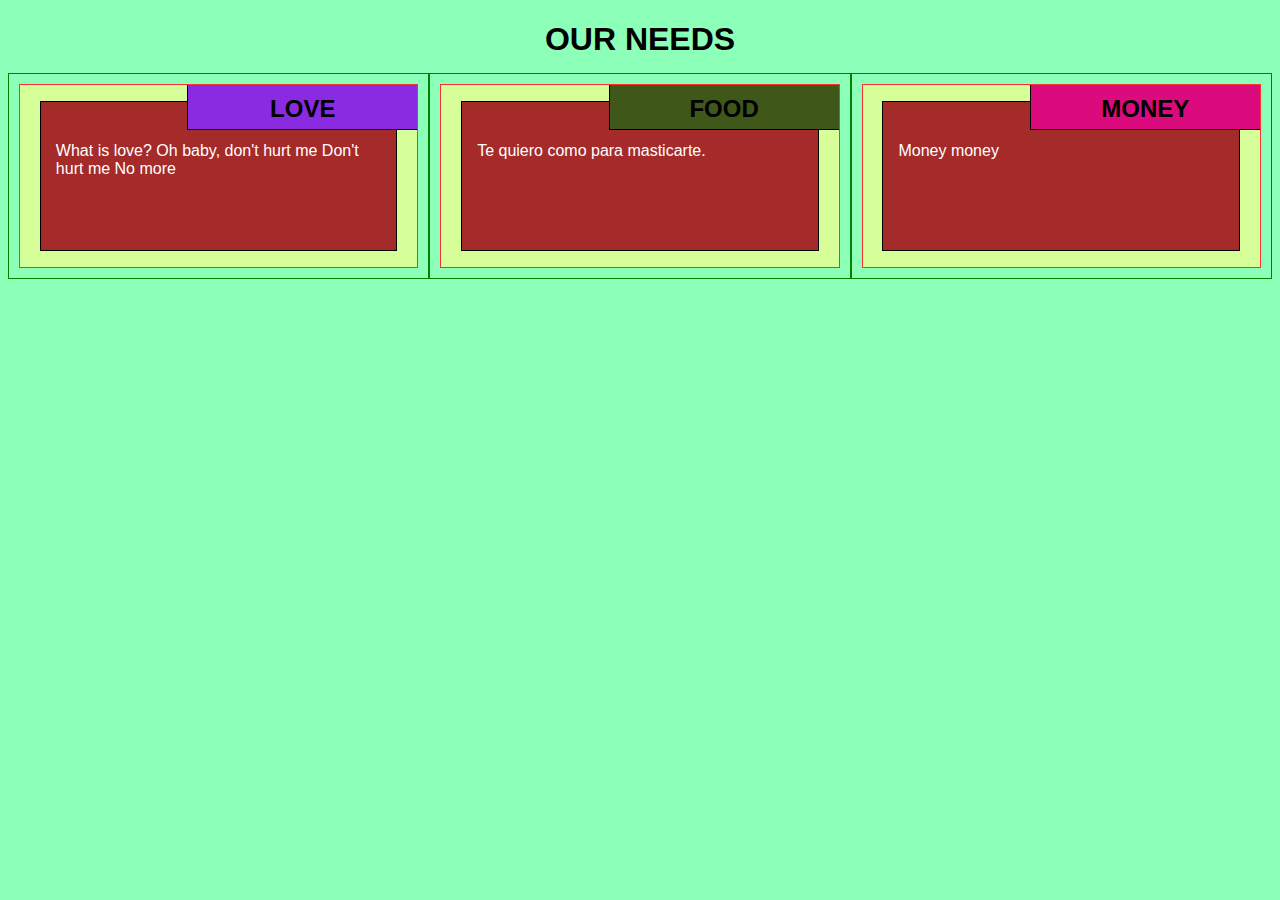
<file: module2-solution/index.html>
<!DOCTYPE html>
<html>
<head>
  <meta charset="utf-8">
  <meta name="viewport" content="width=device-width, initial-scale=1">
  <link rel="stylesheet" href="css/styles.css">
  <title>Module2-solution</title>
</head>
<body>
  <h1>OUR NEEDS</h1>

  <div class="row">
    <div class="col-lg-4 col-md-6 col-xs-12" >
      <section class="love">
        <h2> LOVE</h2>
        <p>What is love?
          Oh baby, don't hurt me
          Don't hurt me
          No more</p>
      </section>
    </div>

    <div class="col-lg-4 col-md-6 col-xs-12" >
      <section class="food">
        <h2> FOOD</h2>
        <p>Te quiero como para masticarte.</p>
      </section>
    </div>

    <div class="col-lg-4 col-md-6 col-xs-12" >
      <section class="money">
        <h2> MONEY</h2>
        <p>Money money</p>
      </section>
    </div>


    
  </div>

</body>
</html>
</file>
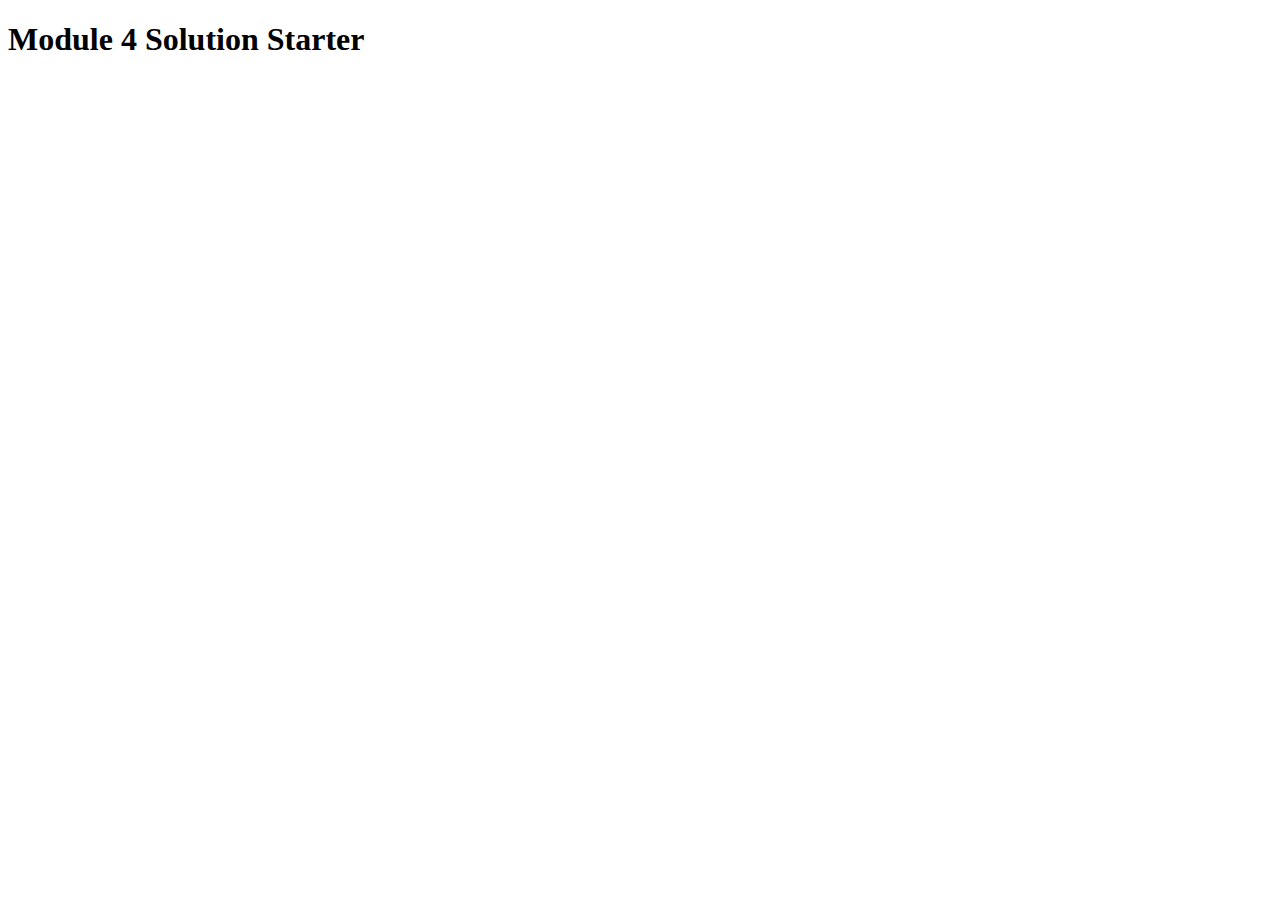
<file: module4-solution/index.html>
<!DOCTYPE html>
<html>
<head>
  <meta charset="utf-8">
  <title>Module 4 Solution Starter</title>
  <script src="SpeakHello.js"></script>
  <script src="SpeakGoodBye.js"></script>
  <script src="script.js"></script>
</head>
<body>
  <h1>Module 4 Solution Starter</h1>
</body>
</html>
</file>
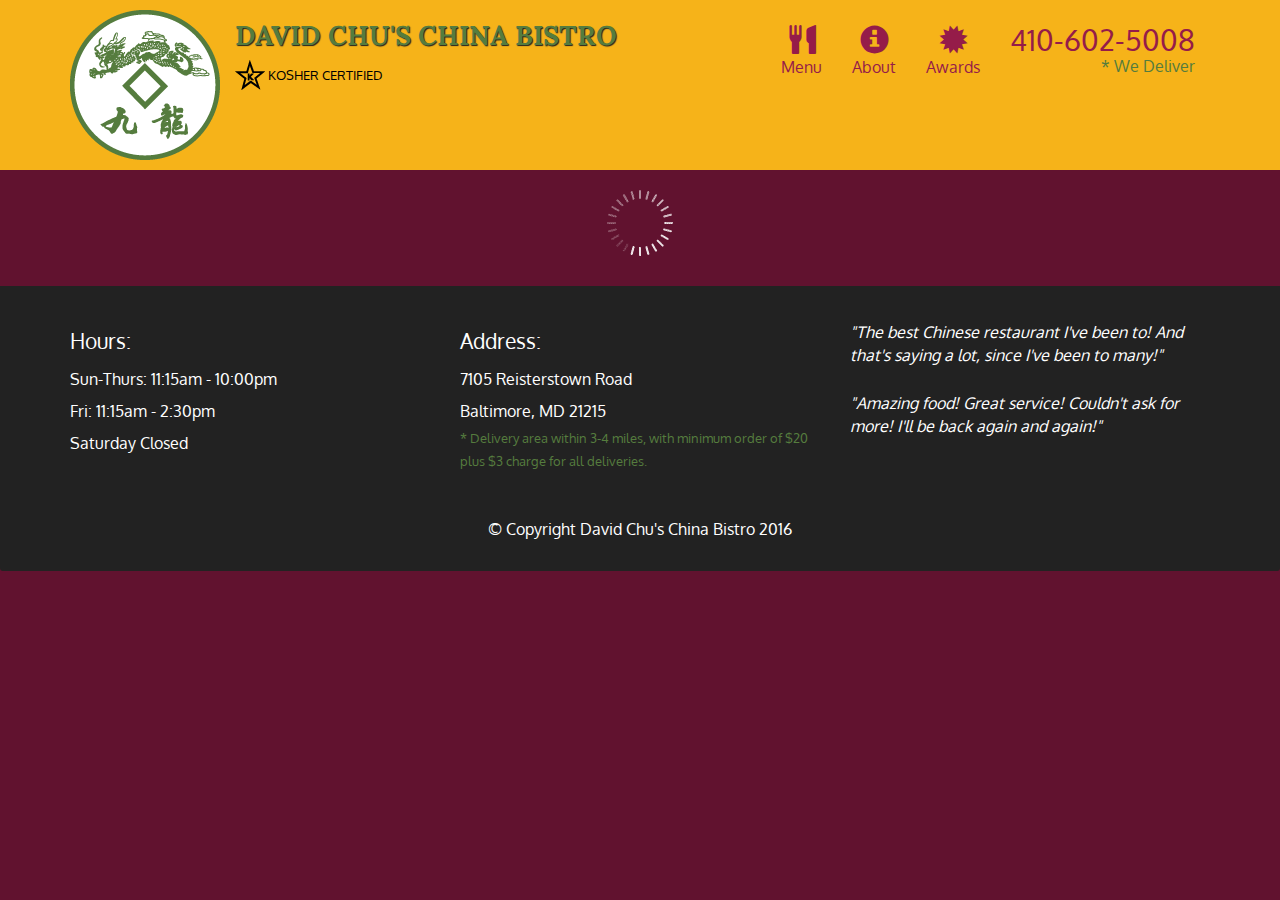
<file: module5-solution/index.html>
<!doctype html>
<html lang="en">
  <head>
    <meta charset="utf-8">
    <meta http-equiv="X-UA-Compatible" content="IE=edge">
    <meta name="viewport" content="width=device-width, initial-scale=1">
    <title>David Chu's China Bistro</title>
    <link rel="stylesheet" href="css/bootstrap.min.css">
    <link rel="stylesheet" href="css/styles.css">
    <link href='https://fonts.googleapis.com/css?family=Oxygen:400,300,700' rel='stylesheet' type='text/css'>
    <link href='https://fonts.googleapis.com/css?family=Lora' rel='stylesheet' type='text/css'>
  </head>
<body>
  <header>
    <nav id="header-nav" class="navbar navbar-default">
      <div class="container">
        <div class="navbar-header">
          <a href="index.html" class="pull-left visible-md visible-lg">
            <div id="logo-img" alt="Logo image"></div>
          </a>

          <div class="navbar-brand">
            <a href="index.html"><h1>David Chu's China Bistro</h1></a>
            <p>
              <img src="images/star-k-logo.png" alt="Kosher certification">
              <span>Kosher Certified</span>
            </p>
          </div>

          <button id="navbarToggle" type="button" class="navbar-toggle collapsed" data-toggle="collapse" data-target="#collapsable-nav" aria-expanded="false">
            <span class="sr-only">Toggle navigation</span>
            <span class="icon-bar"></span>
            <span class="icon-bar"></span>
            <span class="icon-bar"></span>
          </button>
        </div>
        
        <div id="collapsable-nav" class="collapse navbar-collapse">
           <ul id="nav-list" class="nav navbar-nav navbar-right">
            <li id="navHomeButton" class="visible-xs active">
              <a href="index.html">
                <span class="glyphicon glyphicon-home"></span> Home</a>
            </li>
            <li id="navMenuButton">
              <a href="#" onclick="$dc.loadMenuCategories();">
                <span class="glyphicon glyphicon-cutlery"></span><br class="hidden-xs"> Menu</a>
            </li>
            <li>
              <a href="#">
                <span class="glyphicon glyphicon-info-sign"></span><br class="hidden-xs"> About</a>
            </li>
            <li>
              <a href="#">
                <span class="glyphicon glyphicon-certificate"></span><br class="hidden-xs"> Awards</a>
            </li>
            <li id="phone" class="hidden-xs">
              <a href="tel:410-602-5008">
                <span>410-602-5008</span></a><div>* We Deliver</div>
            </li>
          </ul><!-- #nav-list -->
        </div><!-- .collapse .navbar-collapse -->
      </div><!-- .container -->
    </nav><!-- #header-nav -->
  </header>

  <div id="call-btn" class="visible-xs">
    <a class="btn" href="tel:410-602-5008">
    <span class="glyphicon glyphicon-earphone"></span>
    410-602-5008
    </a>
  </div>
  <div id="xs-deliver" class="text-center visible-xs">* We Deliver</div>

  <div id="main-content" class="container"></div>

  <footer class="panel-footer">
    <div class="container">
      <div class="row">
        <section id="hours" class="col-sm-4">
          <span>Hours:</span><br>
          Sun-Thurs: 11:15am - 10:00pm<br>
          Fri: 11:15am - 2:30pm<br>
          Saturday Closed
          <hr class="visible-xs">
        </section>
        <section id="address" class="col-sm-4">
          <span>Address:</span><br>
          7105 Reisterstown Road<br>
          Baltimore, MD 21215
          <p>* Delivery area within 3-4 miles, with minimum order of $20 plus $3 charge for all deliveries.</p>
          <hr class="visible-xs">
        </section>
        <section id="testimonials" class="col-sm-4">
          <p>"The best Chinese restaurant I've been to! And that's saying a lot, since I've been to many!"</p>
          <p>"Amazing food! Great service! Couldn't ask for more! I'll be back again and again!"</p>
        </section>
      </div>
      <div class="text-center">&copy; Copyright David Chu's China Bistro 2016</div>
    </div>
  </footer>

  <!-- jQuery (Bootstrap JS plugins depend on it) -->
  <script src="js/jquery-2.1.4.min.js"></script>
  <script src="js/bootstrap.min.js"></script>
  <script src="js/ajax-utils.js"></script>
  <script src="js/script.js"></script>
</body>
</html>
</file>
<file: module2-solution/css/styles.css>
/********** Base styles **********/
* {
  box-sizing: border-box;
  font-family: Helvetica;
}
h1 {
  margin-bottom: 15px;
  text-align: center;
  color: black;
}
body {
  background-color:#8cffb8;
}

section {
  border: 1px solid rgb(252, 50, 50);
  background-color: #d7ff99;
  margin: 10px;
}

section>h2 {
  float: right;
  border-bottom: 1px solid black;
  border-left: 1px solid black;
  margin: 0;
  width: 230px;
  text-align: center;
  height: 45px;
  padding-top: 10px;
}

section.love>h2 {
  background-color: blueviolet;
}

section.food>h2 {
  background-color: #3f5718;
}

section.money>h2 {
  color:black;
  background-color: #db0b7e;
}

section>p {
  padding: 40px 15px 15px 15px;
}

p {
  border: 1px solid black;
  background-color: #A52A2A;
  width: 90%;
  height: 150px;
  margin-right: auto;
  margin-left: auto;
  font-family: Helvetica;
  color: white;
}

/* Simple Responsive Framework. */
.row {
  width: 100%;
}

/********** Large devices only **********/
@media (min-width: 992px) {
  .col-lg-1, .col-lg-2, .col-lg-3, .col-lg-4, .col-lg-5, .col-lg-6, .col-lg-7, .col-lg-8, .col-lg-9, .col-lg-10, .col-lg-11, .col-lg-12 {
    float: left;
    border: 1px solid green;
    margin-bottom: 15px;
  }
  .col-lg-1 {
    width: 8.33%;
  }
  .col-lg-2 {
    width: 16.66%;
  }
  .col-lg-3 {
    width: 25%;
  }
  .col-lg-4 {
    width: 33.33%;
  }
  .col-lg-5 {
    width: 41.66%;
  }
  .col-lg-6 {
    width: 50%;
  }
  .col-lg-7 {
    width: 58.33%;
  }
  .col-lg-8 {
    width: 66.66%;
  }
  .col-lg-9 {
    width: 74.99%;
  }
  .col-lg-10 {
    width: 83.33%;
  }
  .col-lg-11 {
    width: 91.66%;
  }
  .col-lg-12 {
    width: 100%;
  }
}

/********** Medium devices only **********/
@media (min-width: 768px) and (max-width: 991px) {
  .col-md-1, .col-md-2, .col-md-3, .col-md-4, .col-md-5, .col-md-6, .col-md-7, .col-md-8, .col-md-9, .col-md-10, .col-md-11, .col-md-12 {
    float: left;
    border: 1px solid green;
    margin-bottom: 15px;
  }
  .col-md-1 {
    width: 8.33%;
  }
  .col-md-2 {
    width: 16.66%;
  }
  .col-md-3 {
    width: 25%;
  }
  .col-md-4 {
    width: 33.33%;
  }
  .col-md-5 {
    width: 41.66%;
  }
  .col-md-6 {
    width: 50%;
  }
  .col-md-7 {
    width: 58.33%;
  }
  .col-md-8 {
    width: 66.66%;
  }
  .col-md-9 {
    width: 74.99%;
  }
  .col-md-10 {
    width: 83.33%;
  }
  .col-md-11 {
    width: 91.66%;
  }
  .col-md-12 {
    width: 100%;
  }
}
@media (max-width: 767px) {
  .col-xs-1, .col-xs-2, .col-xs-3, .col-xs-4, .col-xs-5, .col-xs-6, .col-xs-7, .col-xs-8, .col-xs-9, .col-xs-10, .col-xs-11, .col-xs-12 {
    float: left;
    border: 1px solid green;
    margin-bottom: 15px;
  }
  .col-xs-1 {
    width: 8.33%;
  }
  .col-xs-2 {
    width: 16.66%;
  }
  .col-xs-3 {
    width: 25%;
  }
  .col-xs-4 {
    width: 33.33%;
  }
  .col-xs-5 {
    width: 41.66%;
  }
  .col-xs-6 {
    width: 50%;
  }
  .col-xs-7 {
    width: 58.33%;
  }
.col-xs-8 {
    width: 66.66%;
  }
  .col-xs-9 {
    width: 74.99%;
  }
  .col-xs-10 {
    width: 83.33%;
  }
  .col-xs-11 {
    width: 91.66%;
  }
  .col-xs-12 {
    width: 100%;
  }
}
</file>
<file: module5-solution/css/styles.css>
body {
  font-size: 16px;
  color: #fff;
  background-color: #61122f;
  font-family: 'Oxygen', sans-serif;
}

/** HEADER **/
#header-nav {
  background-color: #f6b319;
  border-radius: 0;
  border: 0;
}

#logo-img {
  background: url('../images/restaurant-logo_large.png') no-repeat;
  width: 150px;
  height: 150px;
  margin: 10px 15px 10px 0;
}

.navbar-brand {
  padding-top: 25px;
}
.navbar-brand h1 { /* Restaurant name */
  font-family: 'Lora', serif;
  color: #557c3e;
  font-size: 1.5em;
  text-transform: uppercase;
  font-weight: bold;
  text-shadow: 1px 1px 1px #222;
  margin-top: 0;
  margin-bottom: 0;
  line-height: .75;
}
.navbar-brand a:hover, .navbar-brand a:focus {
  text-decoration: none;
}
.navbar-brand p { /* Kosher cert */
  color: #000;
  text-transform: uppercase;
  font-size: .7em;
  margin-top: 15px;
}
.navbar-brand p span { /* Star-K */
  vertical-align: middle;
}

#nav-list {
  margin-top: 10px;
}
#nav-list a {
  color: #951C49;
  text-align: center;
}
#nav-list a:hover {
  background: #E7E7E7;
}
#nav-list a span {
  font-size: 1.8em;
}

#phone {
  margin-top: 5px;
}
#phone a { /* Phone number */
  text-align: right;
  padding-bottom: 0;
}
#phone div { /* We Deliver */
  color: #557c3e;
  text-align: right;
  padding-right: 15px;
}

.navbar-header button.navbar-toggle, .navbar-header .icon-bar {
  border: 1px solid #61122f;
}
.navbar-header button.navbar-toggle {
  clear: both;
  margin-top: -30px;
}
/* END HEADER */

/* FOOTER */
.panel-footer {
  margin-top: 30px;
  padding-top: 35px;
  padding-bottom: 30px;
  background-color: #222;
  border-top: 0;
}
.panel-footer div.row {
  margin-bottom: 35px;
}
#hours, #address {
  line-height: 2;
}
#hours > span, #address > span {
  font-size: 1.3em;
}
#address p {
  color: #557c3e;
  font-size: .8em;
  line-height: 1.8;
}
#testimonials {
  font-style: italic;
}
#testimonials p:nth-child(2) {
  margin-top: 25px;
}
/* END FOOTER */



/* HOME PAGE */
.container .jumbotron {
  box-shadow: 0 0 50px #3F0C1F;
  border: 2px solid #3F0C1F;
}

#menu-tile, #specials-tile, #map-tile {
  height: 250px;
  width: 100%;
  margin-bottom: 15px;
  position: relative;
  border: 2px solid #3F0C1F;
  overflow: hidden;
}
#menu-tile:hover, #specials-tile:hover, #map-tile:hover {
  box-shadow: 0 1px 5px 1px #cccccc;
}
#menu-tile {
  background: url('../images/menu-tile.jpg') no-repeat;
  background-position: center;
}
#specials-tile {
  background: url('../images/specials-tile.jpg') no-repeat;
  background-position: center;
}
#menu-tile span, #specials-tile span, #map-tile span {
  position: absolute;
  bottom: 0;
  right: 0;
  width: 100%;
  text-align: center;
  font-size: 1.6em;
  text-transform: uppercase;
  background-color: #000;
  color: #fff;
  opacity: .8;
}
/* END HOME PAGE */

/* MENU CATEGORIES PAGE */
.category-tile { 
  position: relative;
  border: 2px solid #3F0C1F;
  overflow: hidden;
  width: 200px;
  height: 200px;
  margin: 0 auto 15px;
}
.category-tile span {
  position: absolute;
  bottom: 0;
  right: 0;
  width: 100%;
  text-align: center;
  font-size: 1.2em;
  text-transform: uppercase;
  background-color: #000;
  color: #fff;
  opacity: .8;
}
.category-tile:hover {
  box-shadow: 0 1px 5px 1px #cccccc;
}

#menu-categories-title + div {
  margin-bottom: 50px;
}
/* END MENU CATEGORIES PAGE */

/* SINGLE CATEGORY PAGE */
.menu-item-tile {
  margin-bottom: 25px;
}
.menu-item-tile hr {
  width: 80%;
}
.menu-item-tile .menu-item-price {
  font-size: 1.1em;
  text-align: right;
  margin-top: -15px;
  margin-right: -15px;
}
.menu-item-tile .menu-item-price span {
  font-size: .6em;
}
.menu-item-photo {
  position: relative;
  border: 2px solid #3F0C1F; 
  overflow: hidden;
  padding: 0;
  margin-right: -15px;
  margin-left: auto;
  margin-bottom: 20px;
  max-width: 250px;
}
.menu-item-photo div {
  position: absolute;
  bottom: 0;
  right: 0;
  width: 80px;
  background-color: #557c3e;
  text-align: center;
}
.menu-item-description {
  padding-right: 30px;
}
h3.menu-item-title {
  margin: 0 0 10px;
}
.menu-item-details {
  font-size: .9em;
  font-style: italic;
}
/* END SINGLE CATEGORY PAGE */


/********** Large devices only **********/
@media (min-width: 1200px) {
  .container .jumbotron {
    background: url('../images/jumbotron_1200.jpg') no-repeat;
    height: 675px;
  }
}

/********** Medium devices only **********/
@media (min-width: 992px) and (max-width: 1199px) {
  /* Header */
  #logo-img {
    background: url('../images/restaurant-logo_medium.png') no-repeat;
    width: 100px;
    height: 100px;
    margin: 5px 5px 5px 0;
  }
  /* End Header */

  /* Home Page */
  .container .jumbotron {
    background: url('../images/jumbotron_992.jpg') no-repeat;
    height: 558px;
  }
  /* End Home Page */
}

/********** Small devices only **********/
@media (min-width: 768px) and (max-width: 991px) {
  /* Home Page */
  .container .jumbotron {
    background: url('../images/jumbotron_768.jpg') no-repeat;
    height: 432px;
  }
  /* End Home Page */
}

/********** Extra small devices only **********/
@media (max-width: 767px) {
  /* Header */
  .navbar-brand {
    padding-top: 10px;
    height: 80px;
  }
  .navbar-brand h1 { /* Restaurant name */
    padding-top: 10px;
    font-size: 5vw; /* 1vw = 1% of viewport width */
  }
  .navbar-brand p { /* Kosher cert */
    font-size: .6em;
    margin-top: 12px;
  }
  .navbar-brand p img { /* Star-K */
    height: 20px;
  }

  #collapsable-nav a { /* Collapsed nav menu text */
    font-size: 1.2em;
  }
  #collapsable-nav a span { /* Collapsed nav menu glyph */
    font-size: 1em;
    margin-right: 5px;
  }

  #call-btn > a {
    font-size: 1.5em;
    display: block;
    margin: 0 20px;
    padding: 10px;
    border: 2px solid #fff;
    background-color: #f6b319;
    color: #951c49;
  }
  #xs-deliver {
    margin-top: 5px;
    font-size: .7em;
    letter-spacing: .1em;
    text-transform: uppercase;
  }
  /* End Header */

  /* Footer */
  .panel-footer section {
    margin-bottom: 30px;
    text-align: center;
  }
  .panel-footer section:nth-child(3) {
    margin-bottom: 0; /* margin already exists on the whole row */
  }
  .panel-footer section hr {
    width: 50%;
  }
  /* End Footer */

  /* Home Page */
  .container .jumbotron {
    margin-top: 30px;
    padding: 0;
  }
  #menu-tile, #specials-tile {
    width: 360px;
    margin: 0 auto 15px;
  }

  .menu-item-photo {
    margin-right: auto;
  }
  .menu-item-tile .menu-item-price {
    text-align: center;
  }
  .menu-item-description {
    text-align: center;;
  }
}


/********** Super extra small devices Only :-) (e.g., iPhone 4) **********/
@media (max-width: 479px) {
  /* Header */
  .navbar-brand h1 { /* Restaurant name */
    padding-top: 5px;
    font-size: 6vw;
  }
  /* End Header */
  
  /* Home page */
  #menu-tile, #specials-tile {
    width: 280px;
    margin: 0 auto 15px;
  }

  .col-xxs-12 {
    position: relative;
    min-height: 1px;
    padding-right: 15px;
    padding-left: 15px;
    float: left;
    width: 100%;
  }
}
</file>
